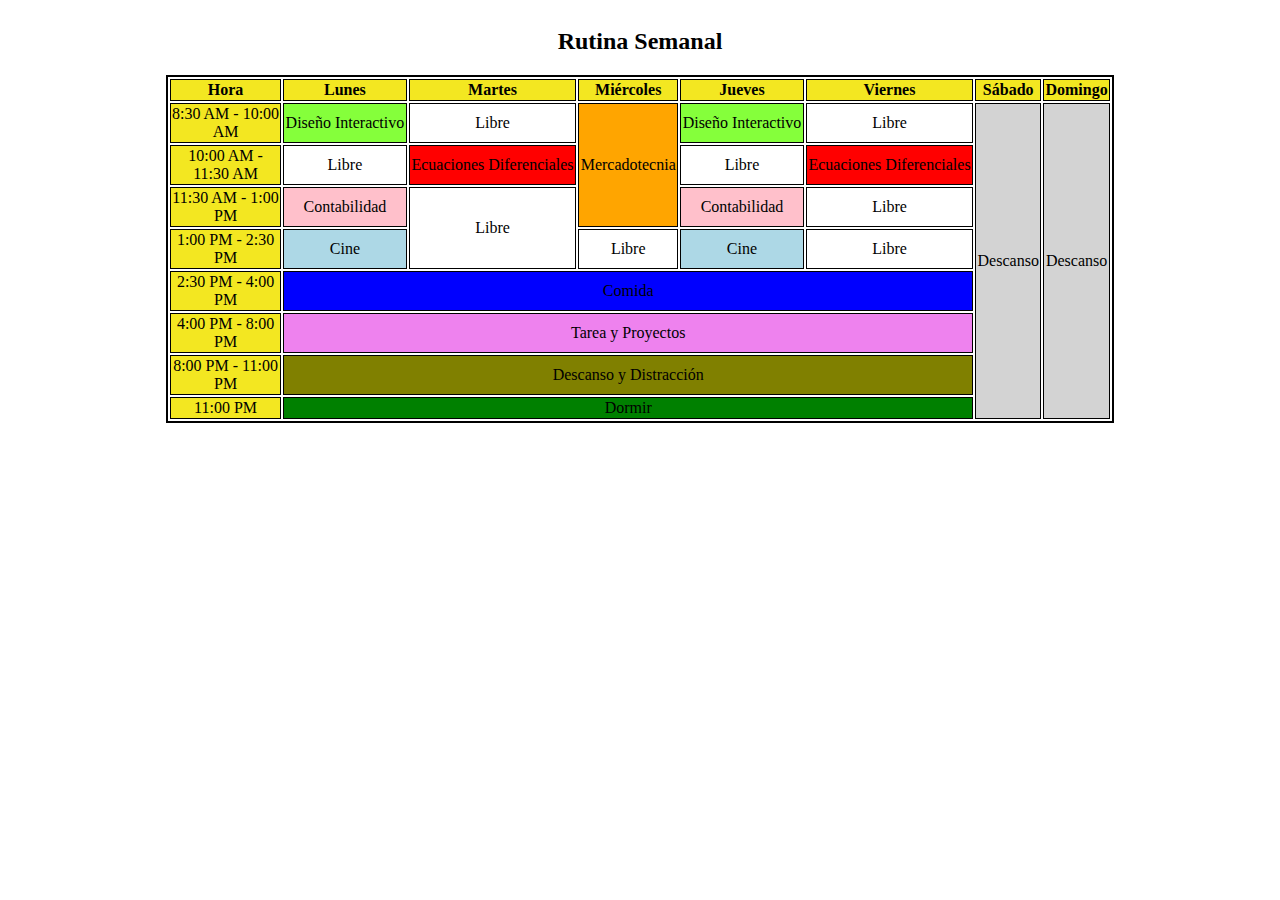
<file: Tabla Homework 4.html>
<!DOCTYPE html>

<html>
    <head>
        <meta charset="utf-8"/>
        <style>  
            table{width: 75%}
        </style>
    </head>
    
    <body>
        
         <div align="center"> 
    <table border="2px" bordercolor="black"> 
        
        <caption> 
        <h2 style="text-align: center; color:black"> Rutina Semanal </h2>
        </caption>
        
        <thead> 
        <tr> 
            <th width="12%" bgcolor="#F3E721"> Hora </th>
            <th bgcolor="#F3E721"> Lunes </th>
            <th bgcolor="#F3E721"> Martes </th>
            <th bgcolor="#F3E721"> Miércoles </th>
            <th bgcolor="#F3E721"> Jueves </th>
            <th bgcolor="#F3E721"> Viernes </th>
            <th bgcolor="#F3E721"> Sábado </th>
            <th bgcolor="#F3E721"> Domingo </th>
            
         </tr>
        </thead>
        
        <tbody> <!--Tag para insertar el cuerpo de la tabla-->
        <tr> <!-- Tag tr, filas de la tabla-->
            <td bgcolor="#F3E721" style="text-align: center"> 8:30 AM - 10:00 AM</td> <!-- Tag td, columnas de la tabla. Se usaron múltiples tags para darle el formato correcto a las celdas y que sea igual a la original--> 
            <td bgcolor="#85FF3B" style="text-align: center;"> Diseño Interactivo </td> 
            <td bgcolor="white" rowspan="1" style="text-align: center;"> Libre</td> 
            <td bgcolor="orange" rowspan="3" style="text-align: center;"> Mercadotecnia</td>
            <td bgcolor="#85FF3B" style="text-align: center;"> Diseño Interactivo </td>
            <td bgcolor="white" rowspan="1" style="text-align: center;"> Libre</td>
            <td bgcolor="lightgray" rowspan="8" style="text-align: center;"> Descanso </td>
            <td bgcolor="lightgray" rowspan="8" style="text-align: center;"> Descanso</td>
            
        </tr>
        
              <tr> <!-- Tag tr, filas de la tabla-->
            <td bgcolor="#F3E721" style="text-align: center"> 10:00 AM - 11:30 AM</td> <!-- Tag td, columnas de la tabla. Se usaron múltiples tags para darle el formato correcto a las celdas y que sea igual a la original-->
            <td bgcolor="white" style="text-align: center;"> Libre </td>
            <td bgcolor="red" style="text-align: center;"> Ecuaciones Diferenciales </td>
            <td bgcolor="white" style="text-align: center;"> Libre </td>
            <td bgcolor="red" style="text-align: center;"> Ecuaciones Diferenciales </td>
        
        </tr>
            
         <tr> <!-- Tag tr, filas de la tabla-->
            <td bgcolor="#F3E721" style="text-align: center"> 11:30 AM - 1:00 PM</td> <!-- Tag td, columnas de la tabla. Se usaron múltiples tags para darle el formato correcto a las celdas y que sea igual a la original-->
            <td bgcolor="pink" style="text-align: center;"> Contabilidad </td>
            <td bgcolor="white" rowspan="2" style="text-align: center;"> Libre </td>
            <td bgcolor="pink" style="text-align: center;"> Contabilidad </td>
            <td bgcolor="white" style="text-align: center;"> Libre </td>
            
        </tr>
            
        <tr> <!-- Tag tr, filas de la tabla-->
            <td bgcolor="#F3E721" style="text-align: center"> 1:00 PM - 2:30 PM</td> <!-- Tag td, columnas de la tabla. Se usaron múltiples tags para darle el formato correcto a las celdas y que sea igual a la original-->
            <td bgcolor="lightblue" style="text-align: center;"> Cine</td>
            <td bgcolor="white" style="text-align: center;"> Libre </td>
            <td bgcolor="lightblue" style="text-align: center;"> Cine </td>
            <td bgcolor="white" style="text-align: center;"> Libre </td>
            
        </tr>
            
            <tr>
             <td bgcolor="#F3E721" style="text-align: center"> 2:30 PM - 4:00 PM </td>
            <td bgcolor="blue" colspan="5" style="text-align: center"> Comida </td>
            </tr>
            
            <tr>
             <td bgcolor="#F3E721" style="text-align: center"> 4:00 PM - 8:00 PM </td>
            <td bgcolor="violet" colspan="5" style="text-align: center"> Tarea y Proyectos </td>
            </tr>
            
            <tr>
             <td bgcolor="#F3E721" style="text-align: center"> 8:00 PM - 11:00 PM </td>
            <td bgcolor="olive" colspan="5" style="text-align: center"> Descanso y Distracción </td>
            </tr>
            
            <tr>
             <td bgcolor="#F3E721" style="text-align: center"> 11:00 PM </td>
            <td bgcolor="green" colspan="5" style="text-align: center"> Dormir </td>
            </tr>
        </tbody>
        </table>
        </div>
                <br>
                <br>
    </body>
</html>
</file>
